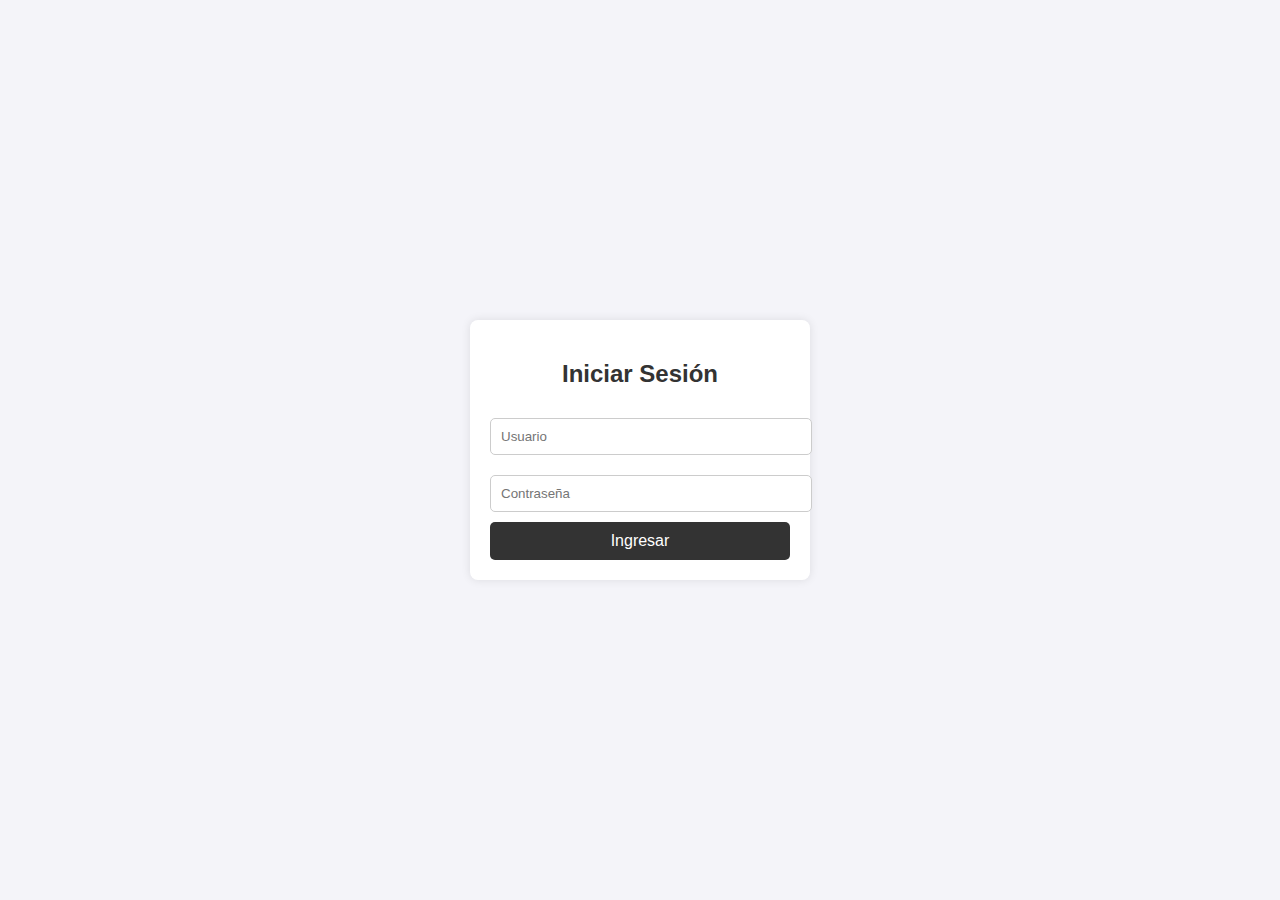
<file: mi_cuentas/templates/mi_cuentas/login.html>
<!DOCTYPE html>
<html lang="es">
<head>
    <meta charset="UTF-8">
    <meta name="viewport" content="width=device-width, initial-scale=1.0">
    <title>Iniciar Sesión</title>
    <style>
        body {
            font-family: Arial, sans-serif;
            display: flex;
            justify-content: center;
            align-items: center;
            height: 100vh;
            margin: 0;
            background-color: #f4f4f9;
        }
        .login-container {
            width: 300px;
            padding: 20px;
            border-radius: 8px;
            box-shadow: 0 0 10px rgba(0, 0, 0, 0.1);
            background-color: #fff;
            text-align: center;
        }
        h2 {
            margin-bottom: 20px;
            color: #333;
        }
        input[type="text"], input[type="password"] {
            width: 100%;
            padding: 10px;
            margin: 10px 0;
            border: 1px solid #ccc;
            border-radius: 5px;
        }
        button {
            width: 100%;
            padding: 10px;
            color: #fff;
            background-color: #333;
            border: none;
            border-radius: 5px;
            cursor: pointer;
            font-size: 16px;
        }
        button:hover {
            background-color: #555;
        }
    </style>
</head>
<body>

<div class="login-container">
    <h2>Iniciar Sesión</h2>
    <form onsubmit="redirectToPage(event)">
        <input type="text" name="username" placeholder="Usuario" required>
        <input type="password" name="password" placeholder="Contraseña" required>
        <button type="submit">Ingresar</button>
    </form>
</div>

<script>
    function redirectToPage(event) {
        event.preventDefault(); // Evita el envío del formulario
        window.location.href = "https://karimezapien.github.io/Pagina_Louis/"; // Redirige a la página deseada
    }
</script>

</body>
</html>
</file>
